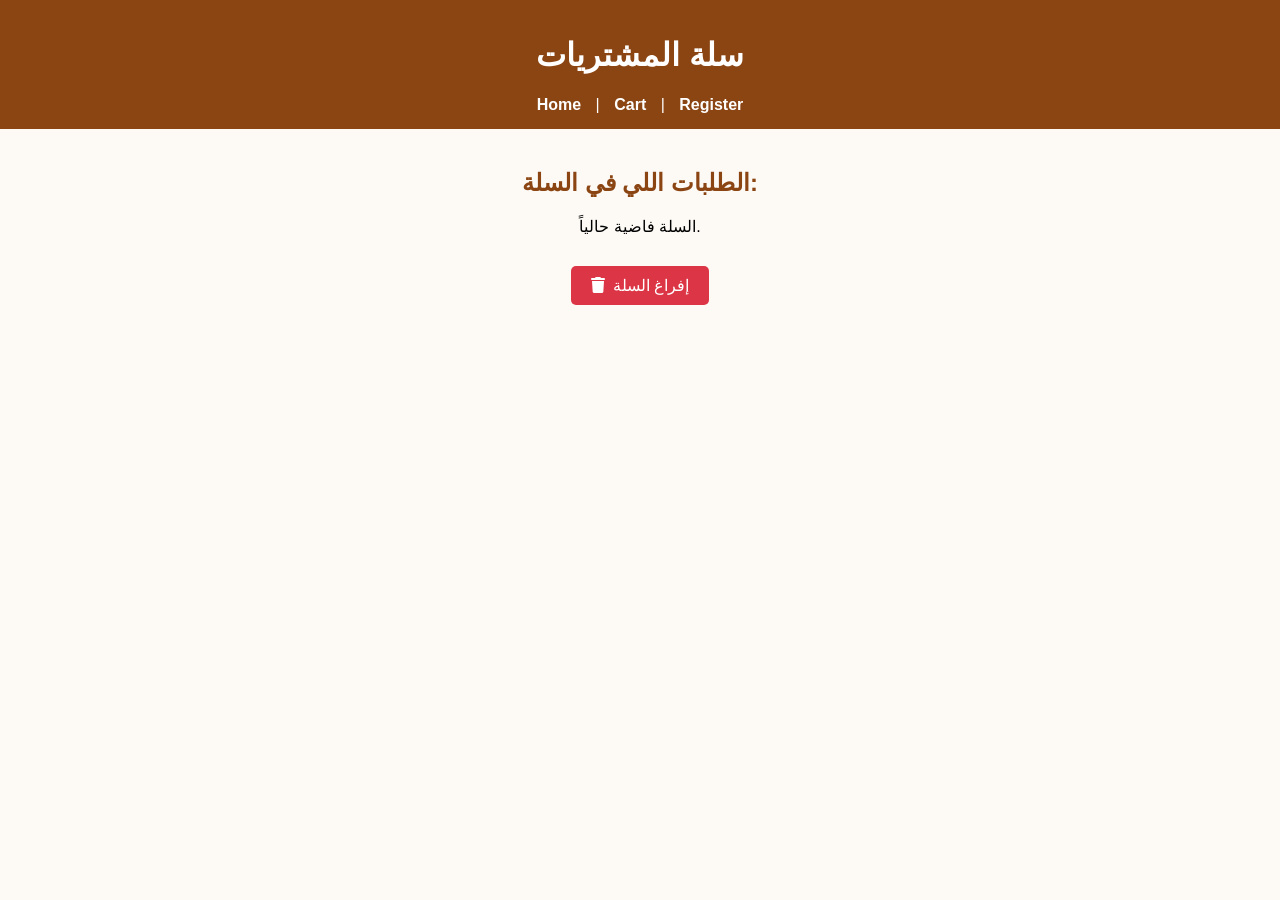
<file: public/cart.html>
<!DOCTYPE html>
<html lang="en">
<head>
    <meta charset="UTF-8">
    <title>سلة المشتريات - Bakery</title>
    <link rel="stylesheet" href="style.css">
    <link rel="stylesheet" href="https://cdnjs.cloudflare.com/ajax/libs/font-awesome/6.4.0/css/all.min.css">
</head>
<body>
    <header>
        <h1>سلة المشتريات</h1>
        <nav>
            <a href="/">Home</a> | 
            <a href="cart.html">Cart</a> | 
            <a href="#">Register</a>
        </nav>
    </header>

    <main>
        <h2>الطلبات اللي في السلة:</h2>
        
        <div id="cart-items" style="margin-top: 20px;">
            <!-- السلة بتتملي تلقائي هنا -->
        </div>

        <h3 id="total-price" style="color: #8B4513; margin-top: 30px;"></h3>
        
        <button id="clear-cart" class="cart-btn" style="margin: 20px auto; background-color: #dc3545;">
            <i class="fa-solid fa-trash"></i> إفراغ السلة
        </button>
    </main>

    <script>
        // 1. جلب السلة من المتصفح
        let cart = JSON.parse(localStorage.getItem('myCart')) || [];
        const cartContainer = document.getElementById('cart-items');
        const totalElement = document.getElementById('total-price');

        // 2. عرض المنتجات
        if (cart.length === 0) {
            cartContainer.innerHTML = "<p>السلة فاضية حالياً.</p>";
        } else {
            cart.forEach((item, index) => {
                cartContainer.innerHTML += `
                    <div class="cake" style="display: inline-block; margin: 10px;">
                        <h3>${item.name}</h3>
                        <p class="price">${item.price} ريال</p>
                        <button class="cart-btn" style="background-color: #dc3545;" onclick="removeItem(${index})">إزالة</button>
                    </div>
                `;
            });
            let total = cart.reduce((sum, item) => sum + item.price, 0);
            totalElement.textContent = "المجموع الكلي: " + total + " ريال";
        }

        // 3. وظيفة الإزالة
        function removeItem(index) {
            cart.splice(index, 1);
            localStorage.setItem('myCart', JSON.stringify(cart));
            location.reload(); // تحديث الصفحة
        }

        // 4. إفراغ السلة
        document.getElementById('clear-cart').onclick = () => {
            localStorage.removeItem('myCart');
            location.reload();
        };
    </script>
</body>
</html>
</file>
<file: public/style.css>
body {
    font-family: Arial, sans-serif;
    margin: 0;
    padding: 0;
    background-color: #fdfaf6;
    text-align: center;
}

header {
    background-color: #8B4513;
    color: white;
    padding: 15px;
}

nav a {
    color: white;
    text-decoration: none;
    margin: 0 10px;
    font-weight: bold;
}

h2 {
    color: #8B4513;
    margin-top: 40px;
}

/* توزيع الكروت 3 في الصف */
.cake-container {
    display: flex;
    flex-wrap: wrap;
    justify-content: center;
    gap: 20px;
    max-width: 1000px;
    margin: 20px auto;
}

.cake {
    background: white;
    padding: 20px;
    border-radius: 10px;
    box-shadow: 0 4px 8px rgba(0,0,0,0.1);
    width: calc(33.333% - 20px); /* السر هنا لظهور 3 بصف */
    min-width: 250px; 
    display: flex;
    flex-direction: column;
    align-items: center;
}

.cake h3 {
    margin: 0 0 10px 0;
    color: #333;
}

.cake img {
    width: 100%;
    height: 200px;
    object-fit: cover;
    border-radius: 8px;
    margin-bottom: 10px;
}

.cake .desc {
    font-size: 14px;
    color: #666;
    margin: 5px 0;
    height: 40px;
}

.cake .price {
    font-size: 18px;
    font-weight: bold;
    color: #8B4513;
    margin: 10px 0;
}

.cart-btn {
    background-color: #28a745;
    color: white;
    border: none;
    padding: 10px 20px;
    cursor: pointer;
    border-radius: 5px;
    font-size: 16px;
    display: flex;
    align-items: center;
    gap: 8px;
    transition: 0.3s;
}

.cart-btn:hover {
    background-color: #218838;
    transform: scale(1.05);
}

/* تنسيق رسالة الشكر والتاريخ */
#thanks {
    color: #28a745;
    margin-top: 30px;
    font-size: 22px;
}

#date-display {
    margin-top: 20px;
    font-size: 14px;
    color: #888;
}
</file>
